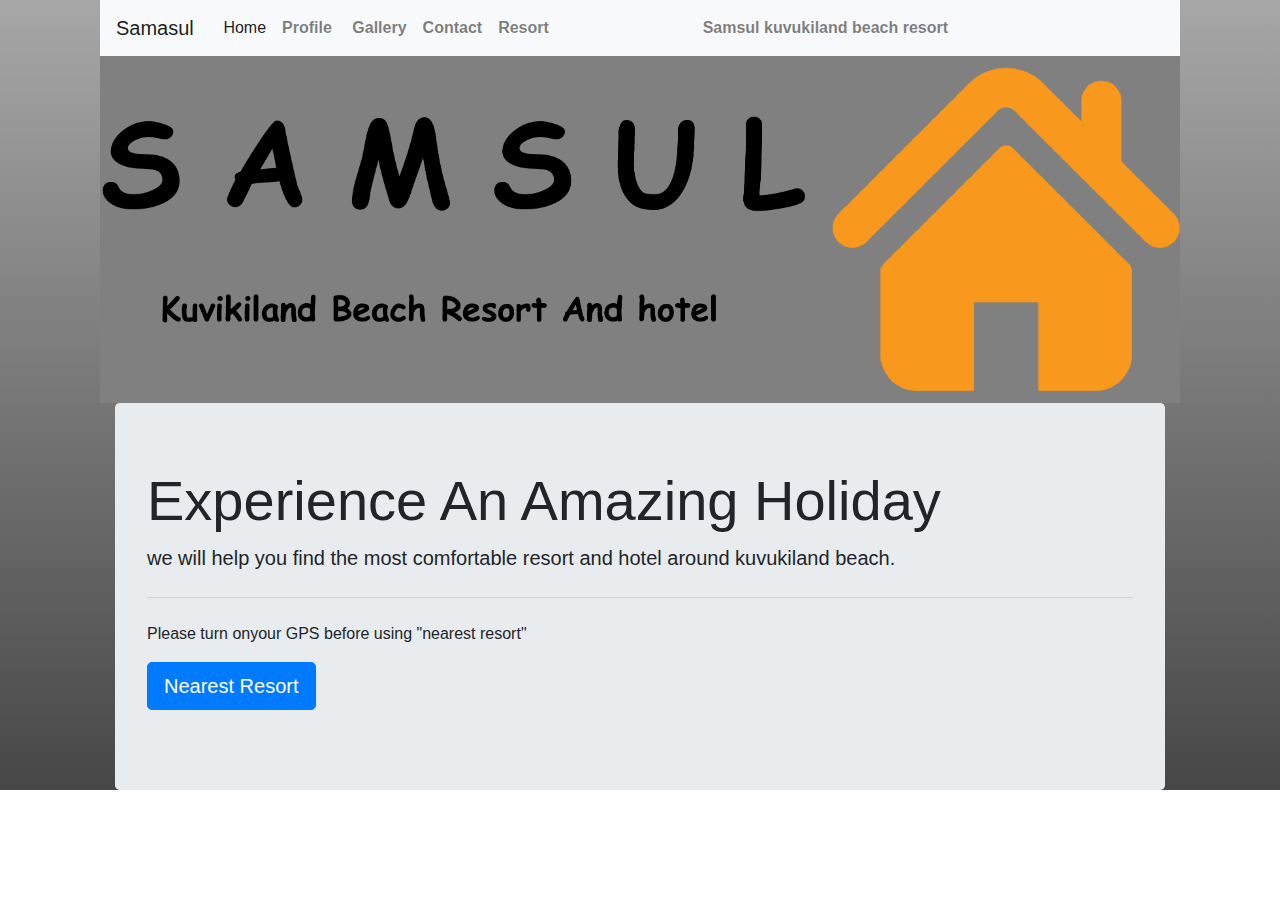
<file: index.html>
<!DOCTYPE html>
<html lang="en">
<head>
    <meta charset="utf-8">
	<meta http-equiv="X-UA-Compatible" content="IE=edge">
	<meta name="viewport" content="width=device-width, initial-scale=1">
    <title>Untitled Document</title>
    <!-- Bootstrap -->
	<link href="css/bootstrap-4.4.1.css" rel="stylesheet">
	<link href="style.css" rel="stylesheet" type="text/css">
</head>
  <body>
  <div class="container-fluid">
    <div class="container">
      <div class="container-fluid">
        <nav class="navbar navbar-expand-lg navbar-light bg-light"> <a class="navbar-brand" href="#">Samasul&nbsp;</a>
          <button class="navbar-toggler" type="button" data-toggle="collapse" data-target="#navbarSupportedContent1" aria-controls="navbarSupportedContent1" aria-expanded="false" aria-label="Toggle navigation"> <span class="navbar-toggler-icon"></span> </button>
          <div class="collapse navbar-collapse" id="navbarSupportedContent1">
            <ul class="navbar-nav mr-auto">
              <li class="nav-item active"> <a class="nav-link" href="#">Home <span class="sr-only">(current)</span></a> </li>
              <li class="nav-item"> <a class="nav-link" href="profile.html"><strong>Profile</strong>&nbsp;</a> </li>
              <li class="nav-item"> <a class="nav-link" href="Gallery.html"><strong>Gallery</strong></a></li>
              <li class="nav-item"> <a class="nav-link" href="#"><strong>Contact</strong></a></li>
              <li class="nav-item"> <a class="nav-link" href="#"><strong>Resort&nbsp; &nbsp; &nbsp; &nbsp; &nbsp; &nbsp; &nbsp; &nbsp; &nbsp; &nbsp; &nbsp; &nbsp; &nbsp; &nbsp; &nbsp; &nbsp;</strong></a></li>
              <li class="nav-item"> <a class="nav-link" href="#"><strong>Samsul kuvukiland beach resort</strong></a></li>
            </ul>
  </div>
        </nav>
        <div id="carouselExampleIndicators1" class="carousel slide" data-ride="carousel" style="background-color: grey">
<div class="carousel-inner" role="listbox">
          <div class="carousel-item active"> <img class="d-block mx-auto img-fluid" src="images/samsul.png" alt="First slide">
              <div class="carousel-caption">
                <h5>&nbsp;</h5>
                <p>&nbsp;</p>
              </div>
          </div>
           
                <p></p>
          </div>
        </div>
        <div class="container"></div>
        <div class="container">
          <div class="jumbotron">
            <h1 class="display-4">Experience An Amazing Holiday&nbsp;</h1>
            <p class="lead">we will help you find the most comfortable resort and hotel around kuvukiland beach.</p>
            <hr class="my-4">
            <p>Please turn onyour GPS before using "nearest resort"&nbsp; &nbsp;&nbsp;</p>
            <p class="lead"><a class="btn btn-primary btn-lg" href="#" role="button">Nearest Resort</a>  </p>
          </div>
</div>
<p></p>
      </div>
    </div>
          </div>
          <a class="carousel-control-prev" href="#carouselExampleIndicators1" role="button" data-slide="prev">  <span class="sr-only">Previous</span> </a> <a class="carousel-control-next" href="#carouselExampleIndicators1" role="button" data-slide="next">  <span class="sr-only">Next</span> </a> </div>
        </div>
      </div>
    <!-- body code goes here -->
    
    
    <!-- jQuery (necessary for Bootstrap's JavaScript plugins) --> 
    <script src="js/jquery-3.4.1.min.js"></script>
    
    <!-- Include all compiled plugins (below), or include individual files as needed -->
    <script src="js/popper.min.js"></script> 
    <script src="js/bootstrap-4.4.1.js"></script>
  </div>
  </body>
</html>
</file>
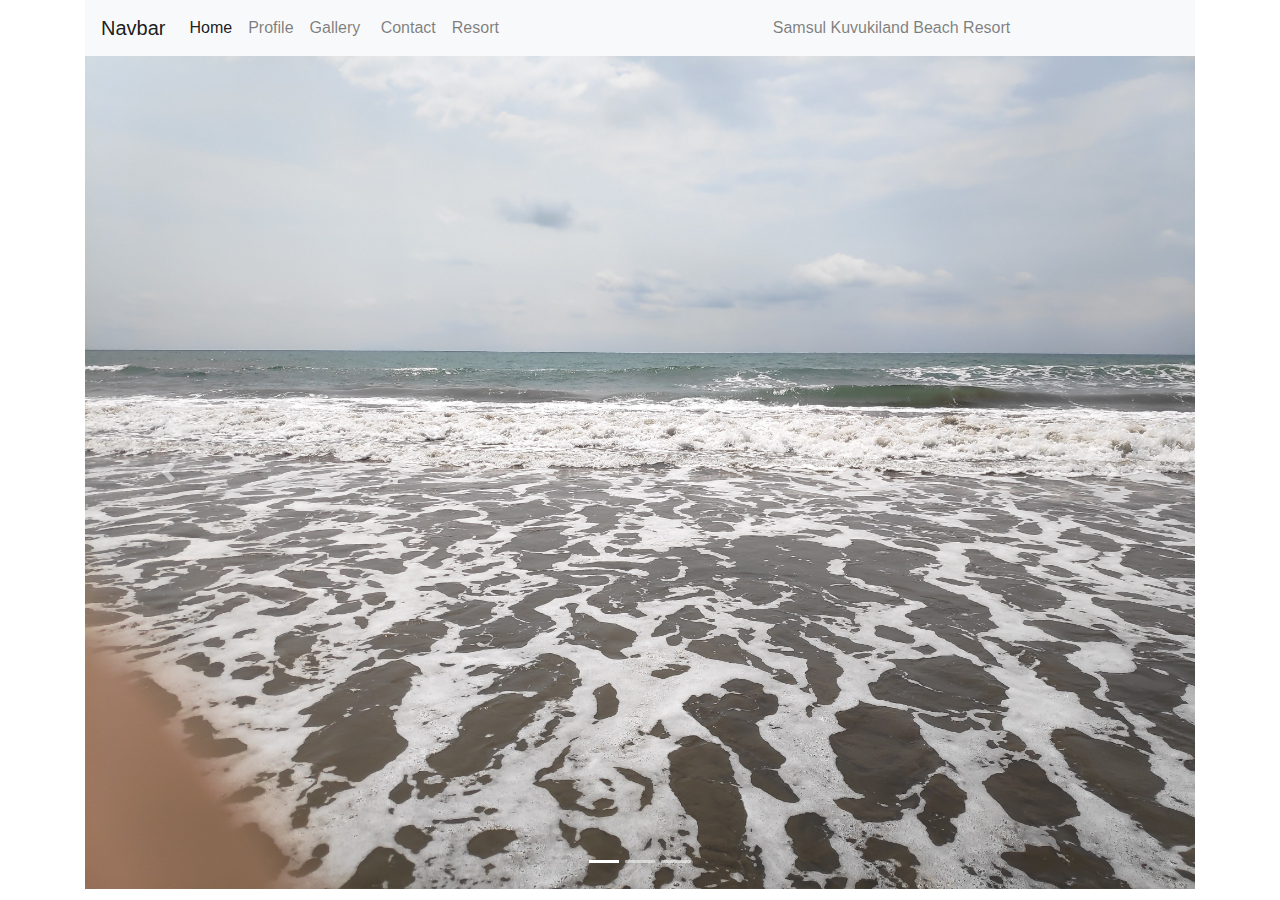
<file: Gallery.html>
<!DOCTYPE html>
<html lang="en">
  <head>
    <meta charset="utf-8">
	<meta http-equiv="X-UA-Compatible" content="IE=edge">
	<meta name="viewport" content="width=device-width, initial-scale=1">
    <title>Untitled Document</title>
    <!-- Bootstrap -->
  <link href="css/bootstrap-4.4.1.css" rel="stylesheet">
	
  </head>
  <body>
  <div class="container-fluid">
    <div class="container">
      <nav class="navbar navbar-expand-lg navbar-light bg-light"> <a class="navbar-brand" href="#">Navbar</a>
        <button class="navbar-toggler" type="button" data-toggle="collapse" data-target="#navbarSupportedContent1" aria-controls="navbarSupportedContent1" aria-expanded="false" aria-label="Toggle navigation"> <span class="navbar-toggler-icon"></span> </button>
        <div class="collapse navbar-collapse" id="navbarSupportedContent1">
          <ul class="navbar-nav mr-auto">
            <li class="nav-item active"> <a class="nav-link" href="index.html">Home <span class="sr-only">(current)</span></a> </li>
            <li class="nav-item"> <a class="nav-link" href="profile.html">Profile</a> </li>
            <li class="nav-item"> <a class="nav-link" href="#">Gallery&nbsp;</a></li>
            <li class="nav-item"> <a class="nav-link" href="#">Contact</a></li>
            <li class="nav-item"> <a class="nav-link" href="#">Resort&nbsp; &nbsp; &nbsp; &nbsp; &nbsp; &nbsp; &nbsp; &nbsp; &nbsp; &nbsp; &nbsp; &nbsp; &nbsp; &nbsp; &nbsp; &nbsp; &nbsp; &nbsp; &nbsp; &nbsp; &nbsp; &nbsp; &nbsp; &nbsp; &nbsp; &nbsp; &nbsp; &nbsp; &nbsp;&nbsp;</a></li>
            <li class="nav-item"> <a class="nav-link" href="#">Samsul Kuvukiland Beach Resort</a></li>
          </ul>
</div>
      </nav>
      <div id="carouselExampleIndicators1" class="carousel slide" data-ride="carousel" style="background-color: grey">
        <ol class="carousel-indicators">
          <li data-target="#carouselExampleIndicators1" data-slide-to="0" class="active"></li>
          <li data-target="#carouselExampleIndicators1" data-slide-to="1"></li>
          <li data-target="#carouselExampleIndicators1" data-slide-to="2"></li>
        </ol>
        <div class="carousel-inner" role="listbox">
          <div class="carousel-item active"> <img class="d-block mx-auto img-fluid" src="images/IMG_20211021_131147.jpg" alt="First slide">
            <div class="carousel-caption">
              <h5></h5>
              <p></p>
            </div>
          </div>
          <div class="carousel-item"> <img class="d-block mx-auto img-fluid" src="images/IMG_20211021_171209_1.jpg" alt="Second slide">
            <div class="carousel-caption">
              <h5>Sunset</h5>
              <p></p>
            </div>
          </div>
          <div class="carousel-item"> <img class="d-block mx-auto img-fluid" src="images/rot2.jpg" alt="Third slide">
            <div class="carousel-caption">
              <h5>Playing At Kuvukiland Beach</h5>
              <p></p>
            </div>
          </div>
        </div>
        <a class="carousel-control-prev" href="#carouselExampleIndicators1" role="button" data-slide="prev"> <span class="carousel-control-prev-icon" aria-hidden="true"></span> <span class="sr-only">Previous</span> </a> <a class="carousel-control-next" href="#carouselExampleIndicators1" role="button" data-slide="next"> <span class="carousel-control-next-icon" aria-hidden="true"></span> <span class="sr-only">Next</span> </a> </div>
    </div>
</div>
  <script src="js/jquery-3.4.1.min.js"></script>
  <script src="js/popper.min.js"></script>
  <script src="js/bootstrap-4.4.1.js"></script>
</body>
</html>
</file>
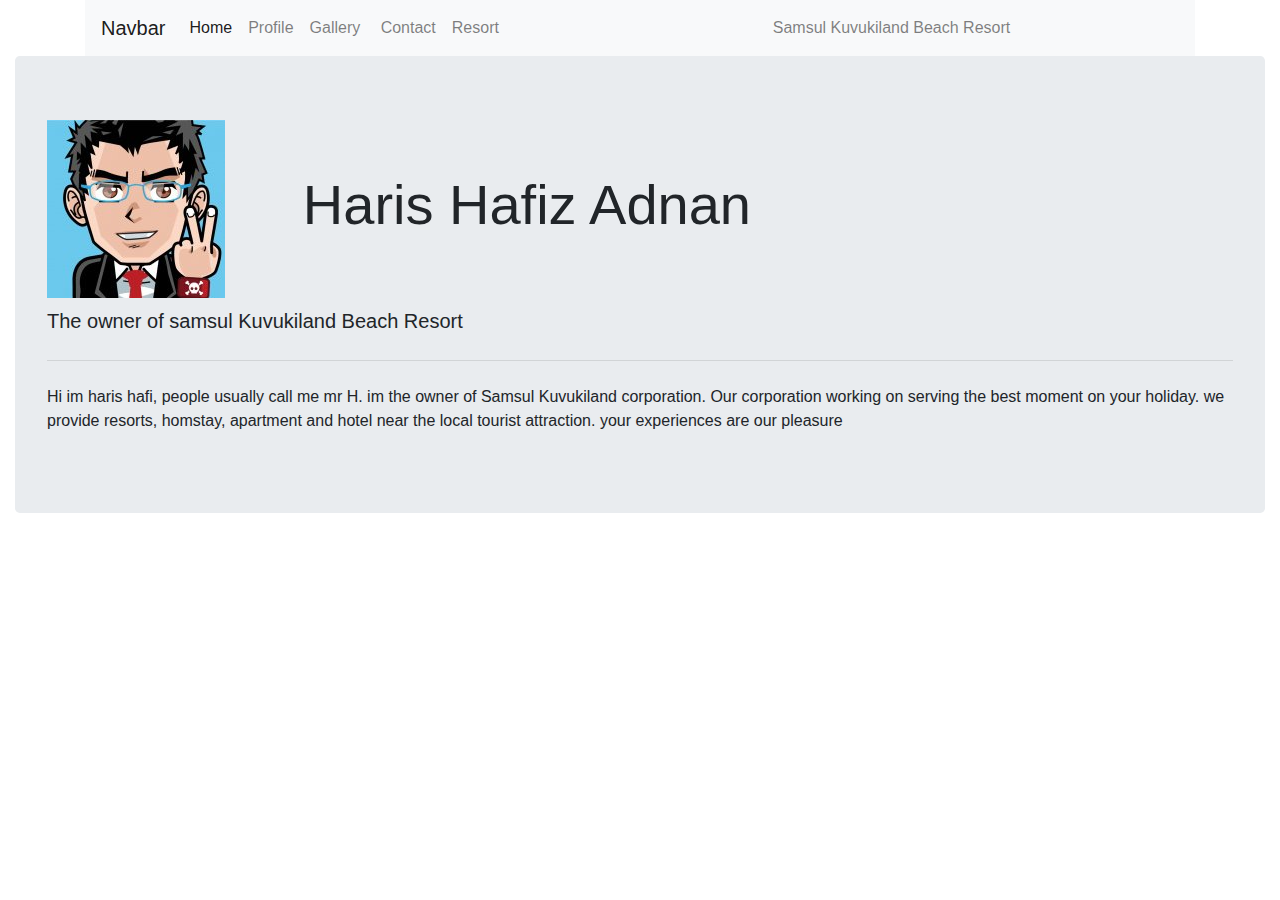
<file: profile.html>
<!DOCTYPE html>
<html lang="en">
  <head>
    <meta charset="utf-8">
	<meta http-equiv="X-UA-Compatible" content="IE=edge">
	<meta name="viewport" content="width=device-width, initial-scale=1">
    <title>Untitled Document</title>
    <!-- Bootstrap -->
  <link href="css/bootstrap-4.4.1.css" rel="stylesheet">
	
  </head>
  <body>
  <div class="container-fluid">
    <div class="container">
      <nav class="navbar navbar-expand-lg navbar-light bg-light"> <a class="navbar-brand" href="#">Navbar</a>
        <button class="navbar-toggler" type="button" data-toggle="collapse" data-target="#navbarSupportedContent1" aria-controls="navbarSupportedContent1" aria-expanded="false" aria-label="Toggle navigation"> <span class="navbar-toggler-icon"></span> </button>
        <div class="collapse navbar-collapse" id="navbarSupportedContent1">
          <ul class="navbar-nav mr-auto">
            <li class="nav-item active"> <a class="nav-link" href="index.html">Home <span class="sr-only">(current)</span></a> </li>
            <li class="nav-item"> <a class="nav-link" href="#">Profile</a> </li>
            <li class="nav-item"> <a class="nav-link" href="Gallery.html">Gallery&nbsp;</a></li>
            <li class="nav-item"> <a class="nav-link" href="#">Contact</a></li>
            <li class="nav-item"> <a class="nav-link" href="#">Resort&nbsp; &nbsp; &nbsp; &nbsp; &nbsp; &nbsp; &nbsp; &nbsp; &nbsp; &nbsp; &nbsp; &nbsp; &nbsp; &nbsp; &nbsp; &nbsp; &nbsp; &nbsp; &nbsp; &nbsp; &nbsp; &nbsp; &nbsp; &nbsp; &nbsp; &nbsp; &nbsp; &nbsp; &nbsp;&nbsp;</a></li>
            <li class="nav-item"> <a class="nav-link" href="#">Samsul Kuvukiland Beach Resort</a></li>
          </ul>
</div>
      </nav>
    </div>
    <div class="jumbotron">
      <h1 class="display-4"><img src="images/profile.jpg" width="178" height="178" alt=""/>&nbsp; &nbsp; &nbsp;Haris Hafiz Adnan</h1>
      <p class="lead">The owner of samsul Kuvukiland Beach Resort&nbsp;</p>
      <hr class="my-4">
      <p>Hi im haris hafi, people usually call me mr H. im the owner of Samsul Kuvukiland corporation. Our corporation working on serving the best moment on your holiday. we provide resorts, homstay, apartment and hotel near the local tourist attraction. your experiences are our pleasure&nbsp; &nbsp;&nbsp;</p>
</div>
  </div>
  <script src="js/jquery-3.4.1.min.js"></script>
  <script src="js/popper.min.js"></script>
  <script src="js/bootstrap-4.4.1.js"></script>
</body>
</html>
</file>
<file: style.css>
@charset "utf-8";
.container-fluid {
    background-color: #FFFFFF;
    background-image: -webkit-repeating-linear-gradient(270deg,rgba(167,167,167,1.00) 0%,rgba(71,71,71,1.00) 100%);
    background-image: -moz-repeating-linear-gradient(270deg,rgba(167,167,167,1.00) 0%,rgba(71,71,71,1.00) 100%);
    background-image: -o-repeating-linear-gradient(270deg,rgba(167,167,167,1.00) 0%,rgba(71,71,71,1.00) 100%);
    background-image: repeating-linear-gradient(180deg,rgba(167,167,167,1.00) 0.00%,rgba(71,71,71,1.00) 100%);
}
.container .container-fluid .navbar.navbar-expand-lg.navbar-light.bg-light {
    background-color: #565656;
}
</file>
